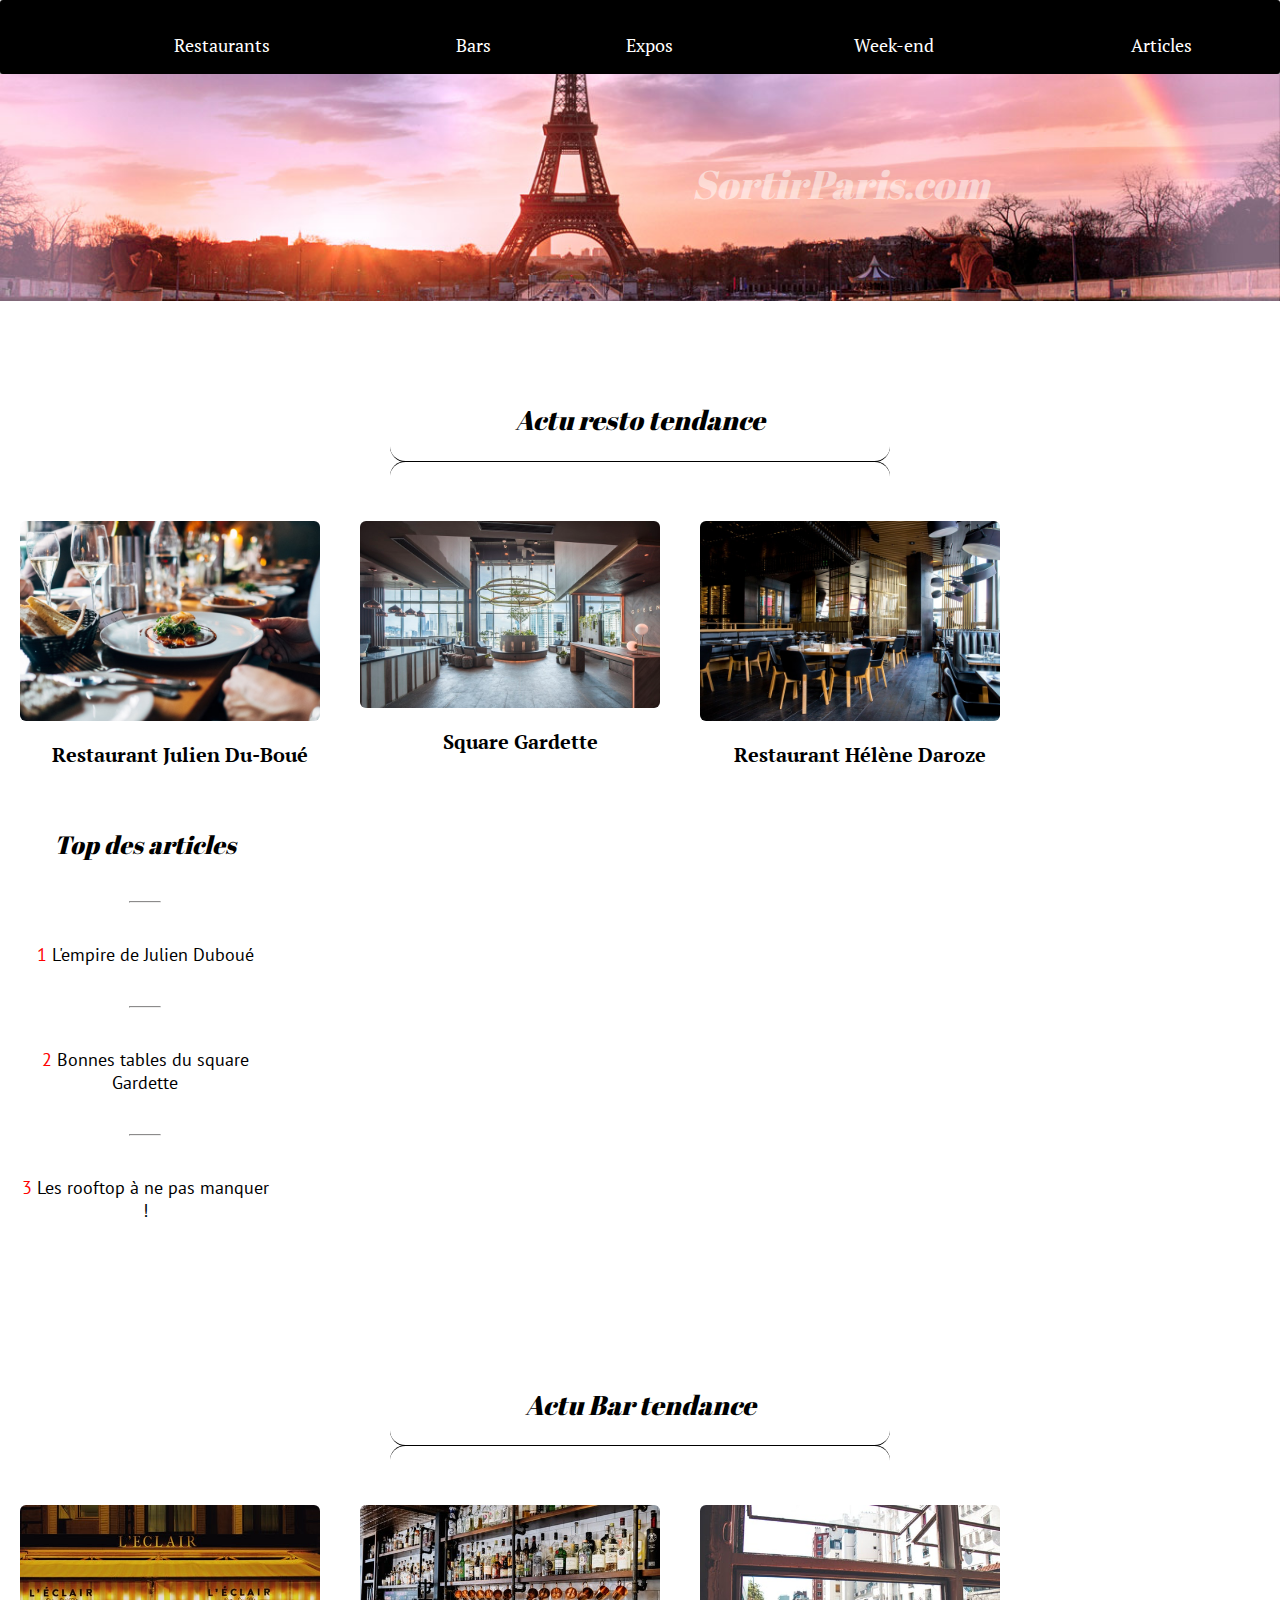
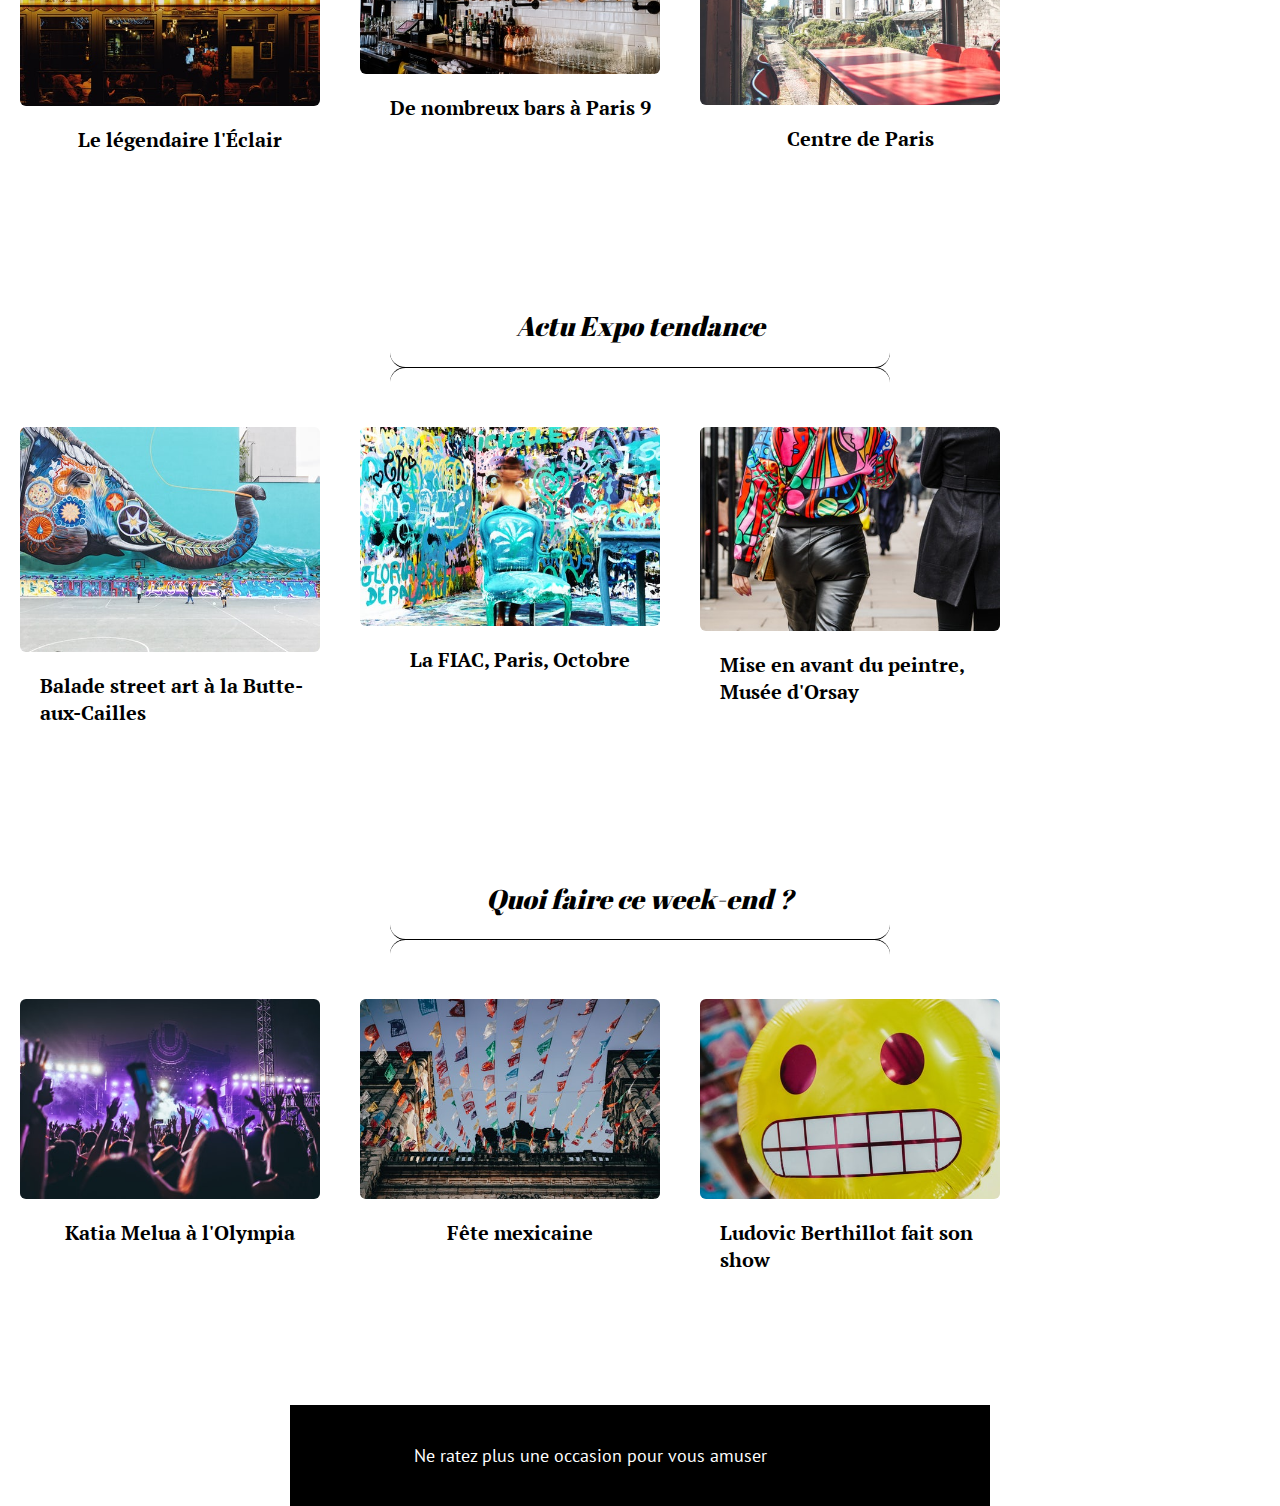
<file: index.html>
<!DOCTYPE html>
	<html>
		<head>
			<title>Sortir à Paris</title>
			<meta charset="utf-8">
			<!-- Google data -->
   			<title>My profile</title>
    		<meta name="description" content="sortir-paris">
    		<meta charset="utf-8">

   			<!-- Facebook Open Graph data -->
   			<meta property="og:title" content="sorti-paris" />
   			<meta property="og:type" content="website" />
    		<meta property="og:url" content="www.mon-url.com" />
    		<meta property="og:image" content="profil.png" />
    		<meta property="og:description" content="The big description" />
    		<meta property="og:site_name" content="sortir-paris" />

   			<!-- Twitter Card data -->
    		<meta name="twitter:card" content="summary_large_image">
    		<meta name="twitter:site" content="@product_twitter_account">
   			<meta name="twitter:title" content="sortir-paris">
    		<meta name="twitter:description" content="The big description">
    		<meta name="twitter:image:src" content="profil.png">
			<link rel="stylesheet" href="https://use.fontawesome.com/releases/v5.4.1/css/all.css" integrity="sha384-5sAR7xN1Nv6T6+dT2mhtzEpVJvfS3NScPQTrOxhwjIuvcA67KV2R5Jz6kr4abQsz" crossorigin="anonymous"> 
			<link rel="stylesheet" href="css/style.css">


		</head>
		<body>
			<ul class="barre">
				<li>
					<a href="#logo" alt="logo"> 
				 		<i id ="logo" class="fab fa-product-hunt"></i></li> 
				<li>
					<a href="#restaurant">Restaurants</a></li>
				<li>
					<a href="#bar">Bars</a></li>
				<li>
					<a href="#expo">Expos</a></li>
				<li>
					<a href="#week-end">Week-end</a></li>
				<li>
					<a href="#articles">Articles</a></li>
			</ul>
			

			<div class="banner">
				<div class="container">
					<h2>SortirParis.com</h2>
					
				</div>
			</div>

			
			<div class="container">
				<h2 id="restaurant">Actu resto tendance</h2>
			
			<hr class="container-hr">
			</div>

			<div class="grille">

				<div class="cards text-left">
					<img src="images/restaurant.jpeg" alt="restaurant Paris">
					<h3>Restaurant Julien Du-Boué</h3>
				</div>
				<div  class= "cards">
					<img src="images/gardette.jpeg" alt="	restaurant Paris">
					<h3>Square Gardette</h3>
				</div>
				<div class="cards text-left">
					<img src="images/daroze.jpeg" alt="restaurant Paris">
					<h3>Restaurant Hélène Daroze</h3>
				</div>
				<div class="cards">
					<ul  id= "articles" class="margin-padding">
						<li id="title-design">Top des articles</li>
				<hr class="card-hr">
						<li> <span> 1 </span> L'empire de Julien Duboué</li>
				<hr class="card-hr">
						<li> <span>2 </span> Bonnes tables du square Gardette</li>
				<hr class="card-hr">
						<li> <span> 3 </span> Les rooftop à ne pas manquer !</li>


					</ul>
				</div>
			</div>	

				<br>
				<br>
				<br>
				<br>

			<div class="container">
				<h2 id="bar">Actu Bar tendance</h2>
			
			<hr class="container-hr">
			</div>

				<div class="grille">
					<div class="cards text-left">
						<img src="images/eclair.jpeg" alt="restaurant Paris">
						<h3>Le légendaire l'Éclair</h3>
					</div>
					<div class="cards text-left">
						<img src="images/barprem.jpeg" alt="bar Paris">
						<h3>De nombreux bars à Paris 9</h3>
					</div>
					<div  class= "cards">
						<img src="images/bardeux.jpeg" alt="bar paris">
						<h3>Centre de Paris</h3>
					</div>
					
				</div>	
				<br>
				<br>
				<br>
				<br>

			<div class="container">

				<h2 id="expo">Actu Expo tendance</h2>
			
			<hr class="container-hr">


			</div>

				<div class="grille">

					
					<div class="cards text-left">
						<img src="images/artun.jpeg" alt="art">
						<h3>Balade street art à la Butte-aux-Cailles</h3>
					</div>
					<div class="cards text-left">
						<img src="images/fiac.jpeg" alt="bar Paris">
						<h3> La FIAC, Paris, Octobre</h3>
					</div>
					<div  class= "cards">
						<img src="images/picasso.jpeg" alt="bar paris">
						<h3>Mise en avant du peintre, Musée d'Orsay</h3>
					</div>
					
				</div>	

				<br>
				<br>
				<br>
				<br>

			<div class="container">

				<h2 id="week-end">Quoi faire ce week-end ?</h2>
			
			<hr class="container-hr">


			</div>

				<div class="grille">
					<div class="cards text-left">
						<img src="images/music.jpeg" alt="singer">
						<h3>Katia Melua à l'Olympia</h3>
					</div>
					<div class="cards text-left">
						<img src="images/mexico.jpeg" alt="fete mexicaine">
						<h3>Fête mexicaine</h3>
					</div>
					<div  class= "cards">
						<img src="images/humor.jpeg" alt="humor show">
						<h3>Ludovic Berthillot fait son show</h3>
					</div>
					
				</div>	

				<br>
				<br>
				<br>
				<br>

				<div class="container">
					<div id="footer">
						<a href="#logo" alt="logo"> 
				 			<i class="fab fa-product-hunt"></i>
						</a>
						<p> Ne ratez plus une occasion pour vous amuser</p>
						<ul>
				 			<li>
				 				<a href="https://www.linkedin.com/in/in%C3%A8s-laribi-876a54137/?originalSubdomain=fr" target="_blank" alt="logo linkedin"> 
				 					<i class="fab fa-linkedin"></i> 
				 				</a>
				 			</li>
				 			<li>
				 				<a href="https://www.facebook.com/nessou.sapapayaa" target="_blank" alt="logo facebook"> 
				 					<i class="fab fa-facebook-square"></i>
				 				</a>
				 			</li>
							 
						</ul>

					</div>
				</div>
			

	

		</body>
	</html>
</file>
<file: css/style.css>
@import url("https://fonts.googleapis.com/css?family=Abril+Fatface|PT+Sans|PT+Serif");

	@import url("components/container.css");

	@import url("components/avatar.css");

	@import url("components/button.css");

	@import url("components/banner.css");

	@import url("components/barre.css");

	@import url("components/cards.css");

	@import url("components/footer.css");

	body {
		font-family: 'pt sans', sans-serif; 
		font-size: 18px;
		margin : 0px;

	}

	h2 { 
		font-family: 'abril fatface', cursive; 
		font-size: 25;
		font-weight: lighter; 
		font-style: italic;  
		text-align: center; 
		 }

	h1, h3 {
		font-family: 'pt serif', serif;
		font-size: 20px; 


	}



	a {
		text-decoration: none; 
	}





	.text-left {
		text-align: left;
	}

	.margin-padding{ 
		margin: 0px;
		padding: 0px }
</file>
